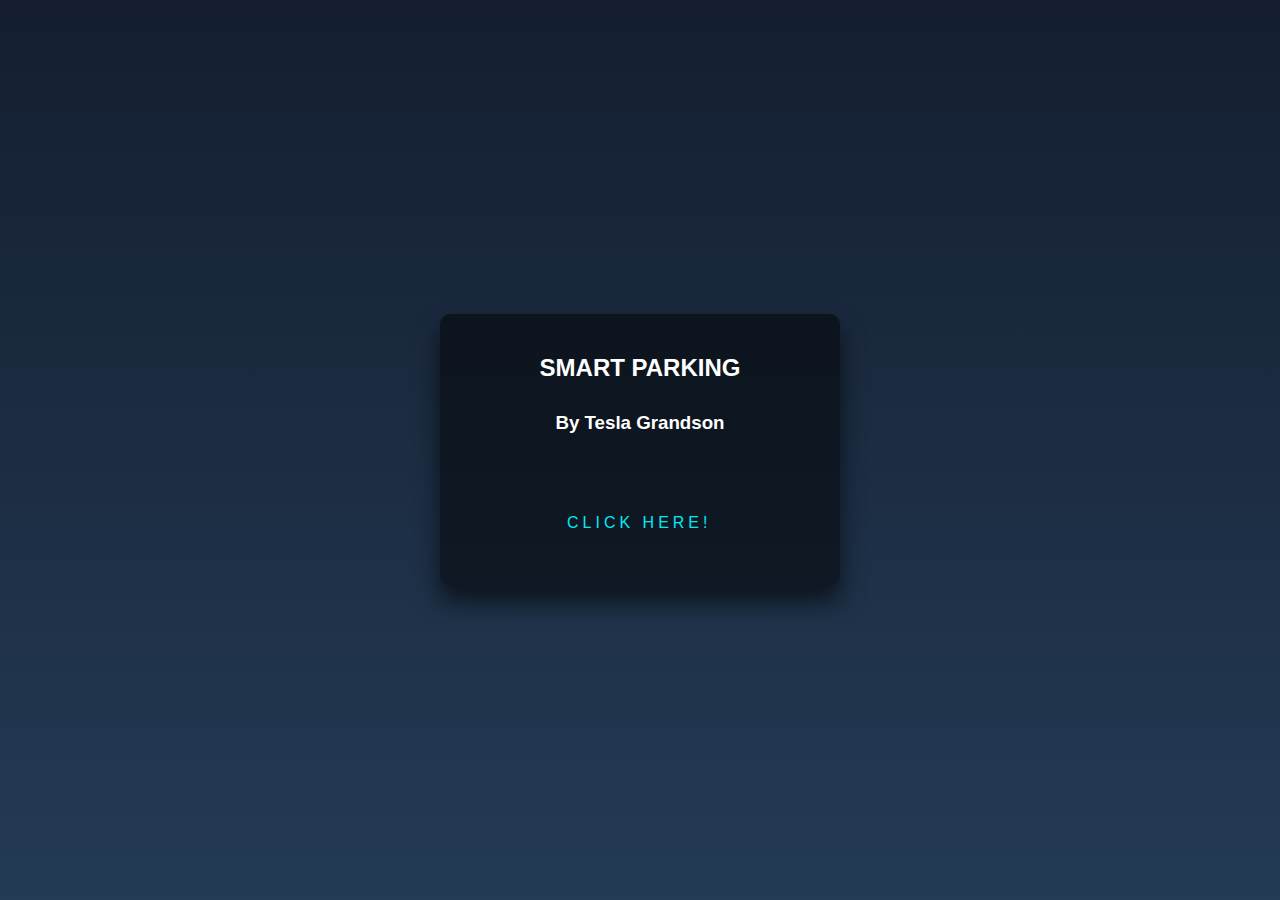
<file: Smart Parking.html>
<!DOCTYPE html>
<html>
<div class="login-box">
    <link rel="stylesheet" type="text/css" href="Smart Parking.css">
    <h2>SMART PARKING</h2>
    <h3>By Tesla Grandson</h3>
    <form>
      <a href="https://edff-140-213-16-253.ap.ngrok.io/ui/#!/0?socketid=UNJcAkdE5ITqEBXYAAAD#flow%2F68d79f2724dd8c8a">
        <span></span>
        <span></span>
        <span></span>
        <span></span>
        Click Here!
      </a>
    </form>
  </div>
</html>
</file>
<file: Smart Parking.css>
html {
    height: 100%;
  }
  body {
    margin:0;
    padding:0;
    font-family: sans-serif;
    background: linear-gradient(#141e30, #243b55);
  }
  
  .login-box {
    position: absolute;
    top: 50%;
    left: 50%;
    width: 400px;
    padding: 40px;
    transform: translate(-50%, -50%);
    background: rgba(0, 0, 0, 0.5);
    box-sizing: border-box;
    box-shadow: 0 15px 25px rgba(0,0,0,.6);
    border-radius: 10px;
  }
  
  .login-box h2 {
    margin: 0 0 30px;
    padding: 0;
    color: #fff;
    text-align: center;
  }

  .login-box h3 {
    margin: 0 0 30px;
    padding: 0;
    color: #fff;
    text-align: center;
  }
  
  .login-box .user-box {
    position: relative;
  }
  
  
  .login-box .user-box label {
    position: absolute;
    top:0;
    left: 0;
    padding: 10px 0;
    font-size: 16px;
    color: #fff;
    pointer-events: none;
    transition: .5s;
  }
  
  .login-box .user-box input:focus ~ label,
  .login-box .user-box input:valid ~ label {
    top: -20px;
    left: 0;
    color: #03e9f4;
    font-size: 12px;
  }
  
  .login-box form a {
    position: relative;
    display: inline-block;
    padding: 10px 20px;
    color: #03e9f4;
    font-size: 16px;
    text-decoration: none;
    text-transform: uppercase;
    overflow: hidden;
    transition: .5s;
    margin-top: 40px;
    margin-left: 67px;
    letter-spacing: 4px;
  }
  
  .login-box a:hover {
    background: #03e9f4;
    color: #fff;
    border-radius: 5px;
    box-shadow: 0 0 5px #03e9f4,
                0 0 25px #03e9f4,
                0 0 50px #03e9f4,
                0 0 100px #03e9f4;
  }
  
  .login-box a span {
    position: absolute;
    display: block;
  }
  
  .login-box a span:nth-child(1) {
    top: 0;
    left: -100%;
    width: 100%;
    height: 2px;
    background: linear-gradient(90deg, transparent, #03e9f4);
    animation: btn-anim1 1s linear infinite;
  }
  
  @keyframes btn-anim1 {
    0% {
      left: -100%;
    }
    50%,100% {
      left: 100%;
    }
  }
  
  .login-box a span:nth-child(2) {
    top: -100%;
    right: 0;
    width: 2px;
    height: 100%;
    background: linear-gradient(180deg, transparent, #03e9f4);
    animation: btn-anim2 1s linear infinite;
    animation-delay: .25s
  }
  
  @keyframes btn-anim2 {
    0% {
      top: -100%;
    }
    50%,100% {
      top: 100%;
    }
  }
  
  .login-box a span:nth-child(3) {
    bottom: 0;
    right: -100%;
    width: 100%;
    height: 2px;
    background: linear-gradient(270deg, transparent, #03e9f4);
    animation: btn-anim3 1s linear infinite;
    animation-delay: .5s
  }
  
  @keyframes btn-anim3 {
    0% {
      right: -100%;
    }
    50%,100% {
      right: 100%;
    }
  }
  
  .login-box a span:nth-child(4) {
    bottom: -100%;
    left: 0;
    width: 2px;
    height: 100%;
    background: linear-gradient(360deg, transparent, #03e9f4);
    animation: btn-anim4 1s linear infinite;
    animation-delay: .75s
  }
  
  @keyframes btn-anim4 {
    0% {
      bottom: -100%;
    }
    50%,100% {
      bottom: 100%;
    }
  }
</file>
